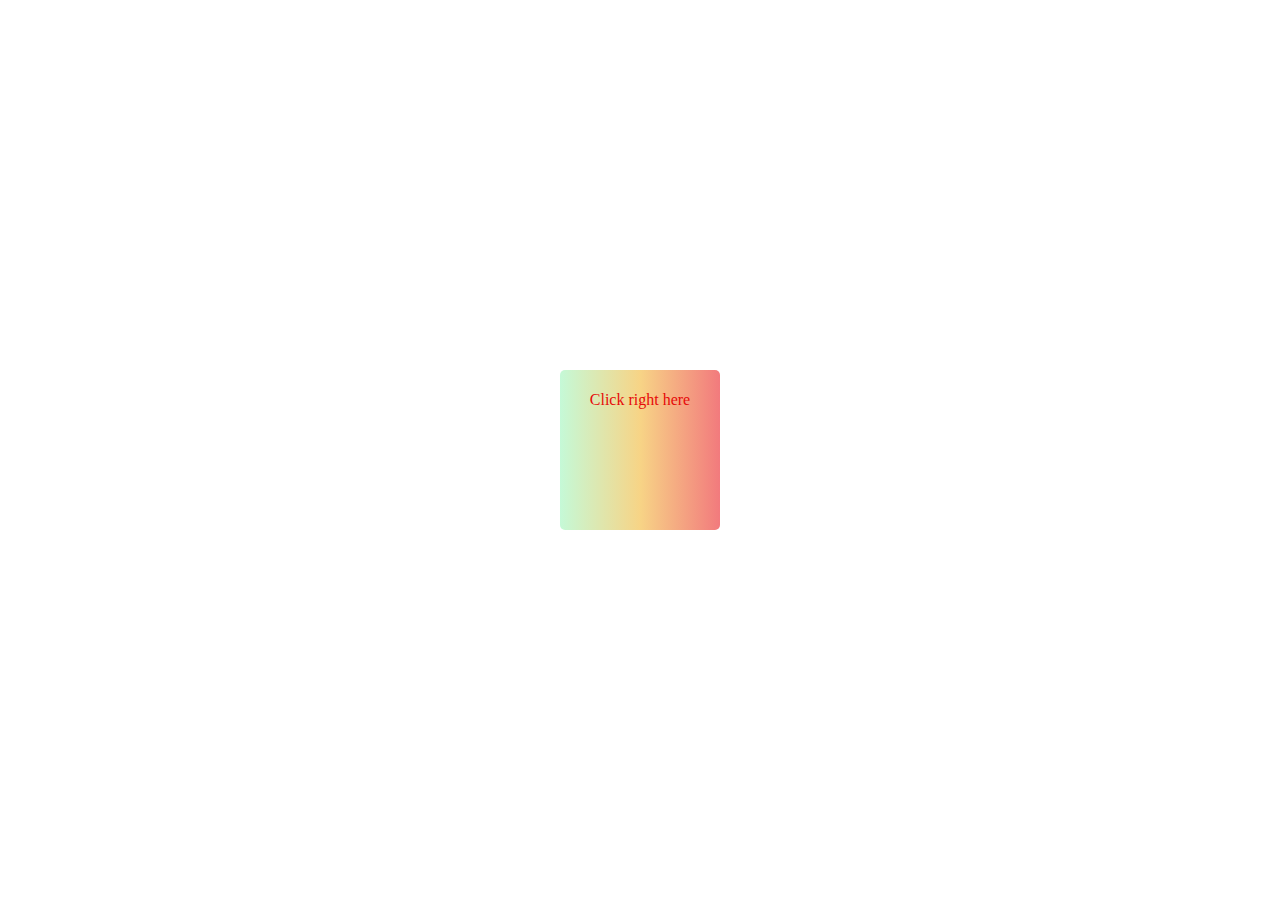
<file: index.html>
<!DOCTYPE html>
<html lang="en">
<head>
    <meta charset="UTF-8">
    <meta name="viewport" content="width=device-width, initial-scale=1.0">
    <title>Cho Thu Hoàn của tớ</title>
    <link rel="preconnect" href="https://fonts.googleapis.com" />
    <link rel="preconnect" href="https://fonts.gstatic.com" crossorigin />
    <link
      href="https://fonts.googleapis.com/css2?family=Protest+Riot&display=swap"
      rel="stylesheet"
    />
    <link rel="stylesheet" href="styleStart.css" />
</head>
<body>
    <a href="start.html" class="button-like">Click right here</a>
</body>
</html>
</file>
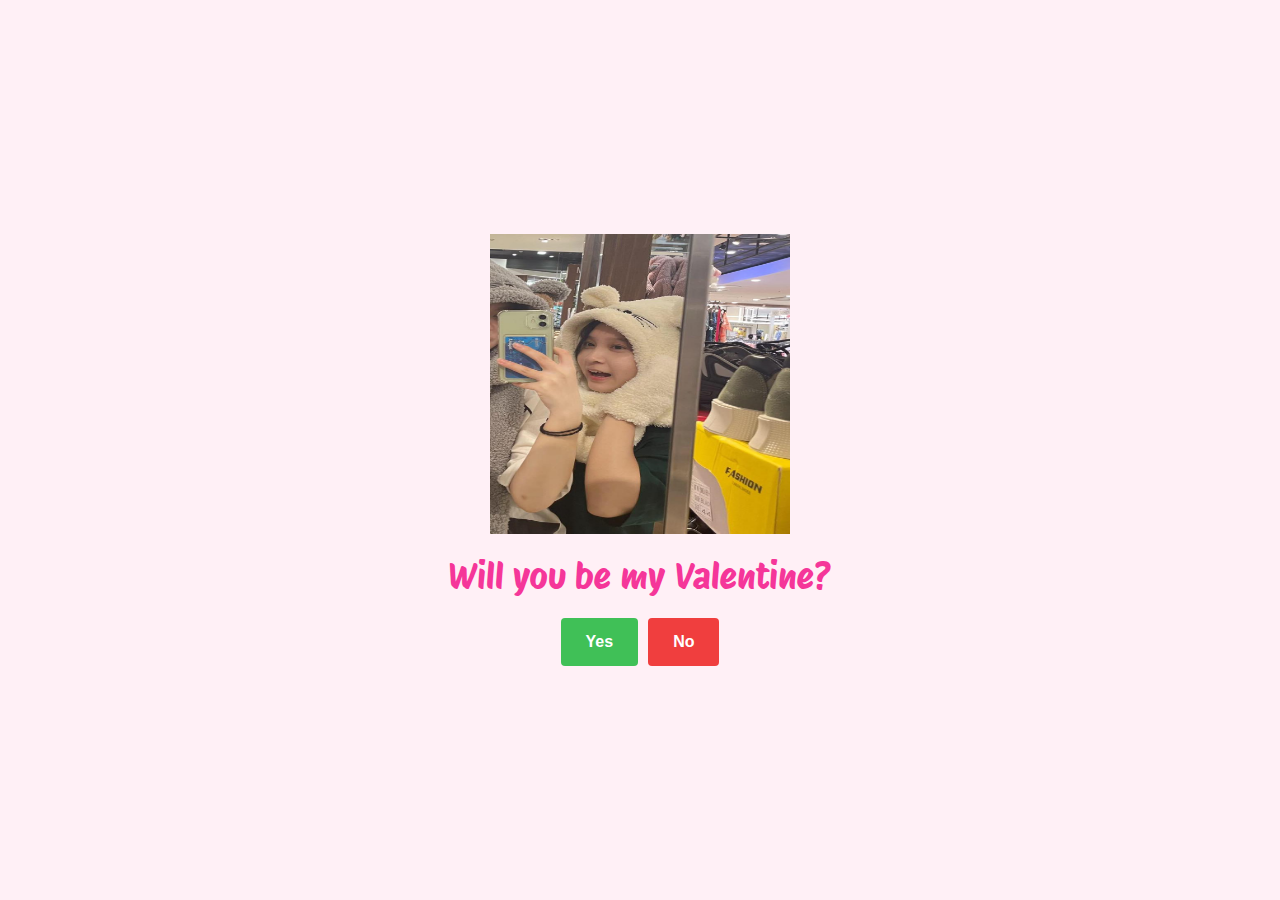
<file: start.html>
<!DOCTYPE html>
<html lang="en">
  <head>
    <meta charset="UTF-8" />
    <meta name="viewport" content="width=device-width, initial-scale=1.0" />
    <link rel="preconnect" href="https://fonts.googleapis.com" />
    <link rel="preconnect" href="https://fonts.gstatic.com" crossorigin />
    <link
      href="https://fonts.googleapis.com/css2?family=Protest+Riot&display=swap"
      rel="stylesheet"
    />
    <link rel="icon" href="cat-yes.jpg" type="image/jpg">
    <link rel="stylesheet" href="style.css" />
    <title>Cho Thu Hoàn của tớ</title>
  </head>
  <body>
    <main class="container">
      <img class="cat-img" src="img/cat-0.jpg" alt="Picture of a cat" />
      <p class="title">Will you be my Valentine?</p>
      <div class="buttons">
        <button type="button" class="btn btn--yes">Yes</button>
        <button type="button" class="btn btn--no">No</button>
      </div>
    </main>
    <audio id="myAudio" controls autoplay>
      <source src="audio/DemCuu.mp3" type="audio/mp3">
    </audio>
    
    <script type="module" src="script.js"></script>
  </body>
</html>
</file>
<file: styleStart.css>
* {
margin: 0;
padding: 0;
box-sizing: border-box;
}

body {
    display: flex;
    align-items: center;
    justify-content: center;
    height: 100vh; /* 100% chiều cao của viewport */
    margin: 0;
}

a {
  text-decoration: none;
  color: inherit;
  cursor: pointer;
  height: 10rem;
  width: 10rem;
  font-weight: 500;
}
.button-like {
  display: inline-block;
  padding: 10px 20px;
  background: linear-gradient(to right, #c5f9d7, #f7d486, #f27a7d);
  color: #e60b09;
  font-weight: 200;
  border: none;
  border-radius: 5px;
  font-size: 16px;
  text-align: center;
  text-decoration: none;
  transition: background-color 0.3s ease;
  line-height: 40px; /* Đặt giá trị line-height để giữ chữ nằm giữa */
}

  /* Hover effect */
  .button-like:hover {
    background-color: #2980b9;
  }
</file>
<file: style.css>
* {
  margin: 0;
  padding: 0;
  box-sizing: border-box;
}
#myAudio{
  display: none;
  
}
html {
  font-size: 62.5%;
}

body {
  background-color: #fff0f6;
  font-family: "Protest Riot", sans-serif;
}

.container {
  height: 100vh;
  margin: 0 auto;

  display: flex;
  flex-direction: column;
  align-items: center;
  justify-content: center;
}

.cat-img {
  width: 30rem;
  height: 30rem;
  margin-bottom: 2rem;
}

.title {
  font-size: 3.6rem;
  color: #f53699;
  text-align: center;
  margin-bottom: 2rem;
}

.buttons {
  display: flex;
  flex-wrap: wrap;
  align-items: center;
  justify-content: center;

  gap: 1rem;
}

.btn {
  padding: 1.5rem 2.5rem;
  border: none;
  border-radius: 4px;

  color: white;
  font-size: 1.6rem;
  font-weight: 600;
  cursor: pointer;
  display: inline-block;
}

.btn--yes {
  background-color: #40c057;
}

.btn--no {
  background-color: #f03e3e;
}

.hidden {
  display: none;
}
</file>
